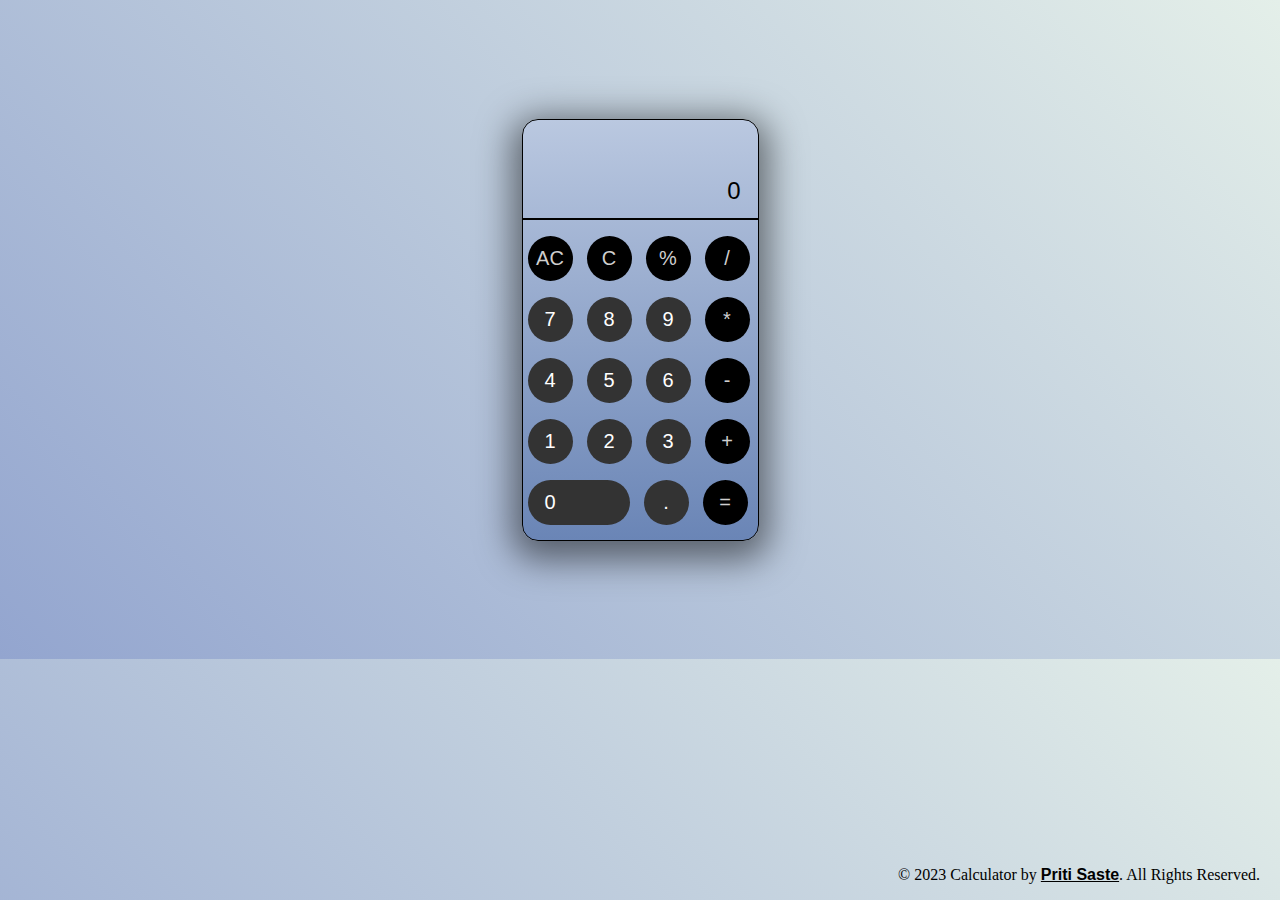
<file: task3/index.html>
<!DOCTYPE html>
<html lang="en">

<head>
    <meta charset="UTF-8" />
    <meta name="viewport" content="width=device-width, initial-scale=1.0" />

    <meta name="theme-color" content="#fc5224">

    <meta name="theme-color" media="(prefers-color-scheme: light)" content="#fc5224">
    <meta name="theme-color" media="(prefers-color-scheme: dark)"  content="#feb431">

    <link rel="shortcut icon" href="./logo/calculator.png" type="image/x-icon">
    <link rel="stylesheet" href="style.css" />
    <title>Calculator</title>
</head>

<body>
    
        <div class="calculator">
                <input class="inputText" type="text" id="#" disabled />
                <input class="answer" type="text" id="answer" placeholder="0" disabled />
            <hr style=" border: 1px solid black;">
                <button class="btn-white btn-gray" id="btn" value="all clear">AC</button>
                <button class="btn-white btn-gray" id="btn">C</button>
                <button class="btn-white btn-gray" id="btn">%</button>
                <button class="btn-white btn-gray operator" id="divide" value="/">/</button>
                <button class="btn-white" id="btn">7</button>
                <button class="btn-white" id="btn">8</button>
                <button class="btn-white" id="btn">9</button>
                <button class="btn-white btn-gray operator" id="multiply" value="*">*</button>
                <br />
                <button class="btn-white" id="btn">4</button>
                <button class="btn-white" id="btn">5</button>
                <button class="btn-white" id="btn">6</button>
                <button class="btn-white btn-gray operator" id="#">-</button>
                <br />
                <button class="btn-white" id="btn">1</button>
                <button class="btn-white" id="btn">2</button>
                <button class="btn-white" id="btn">3</button>
                <button class="btn-white btn-gray operator" id="#">+</button>
                <br />
                <button class="btn-white btn-lg" id="btn">0</button>
                <button class="btn-white decimal" id="btn">.</button>
                <button class="btn-white btn-gray operator equal-sign" id="#">=</button>
        </div>
    <footer>
        <p>&copy; 2023 Calculator by <a class="link" href="https://github.com/hmzi67">Priti Saste</a>. All Rights Reserved.</p>
    </footer>

    <script src="index.js"></script>
</body>

</html>
</file>
<file: task3/style.css>
body {
  height: 643px;
  display: flex;
  justify-content: center;
  align-items: center;
  background-image: linear-gradient(45deg, #93a5cf 0%, #e4efe9 100%);
}
.calculator {
  border: 1px solid black;
  padding-bottom: 20px;
  border-radius: 16px;
  justify-content: space-between;
  background-image: linear-gradient(to top, #6a85b6 0%, #bac8e0 100%);
  height: 400px;
  width: 235px;
  box-shadow: 0px 9px 35px 10px rgba(0, 0, 0, 0.5);
}
.calculator:hover {
    box-shadow: 0px 9px 35px 10px #6a85b6;

}

.inputText {
  background-color: rgba(117, 6, 6, 0);
  color: rgb(0, 0, 0);
  border: none;
  height: 35px;
  width: 226px;
  text-align: left;
  border-top-right-radius: 5px;
  border-top-left-radius: 5px;
  font-size: 2rem;
  padding: 0%;
  margin-top: 16px;
  padding-left: 8px;
}

.answer {
  background-color: rgba(0, 0, 0, 0);
  color: rgb(0, 0, 0);
  border: none;
  height: 35px;
  width: 226px;
  text-align: right;
  font-size: 1.5rem;
  margin-top: 2px;
  padding-right: 6px;
}
.answer::placeholder {
  color: #000000;
  padding-right: 10px;
}

.btn-white {
  height: 45px;
  width: 45px;
  border: none;
  font-weight: 300;
  font-size: 20px;
  color: white;
  margin: 8px 5px 8px 5px;
  border-radius: 50%;
  background-color: #333333;
}

.btn-white:hover {
  color: black;
  background-color: white;
  cursor: pointer;
  transition: all 1s ease;
}

.btn-gray {
  color: rgb(207, 207, 207);
  background-color: rgb(0, 0, 0);
}

.btn-lg {
  width: 102px;
  border-radius: 30px 30px 30px 30px;
  text-align: left;
  padding-left: 17px;
}



footer {
  position: absolute;
  color: #000000;
  bottom: 0;
  right: 20px;
}
.link {
  color: black;
  font-weight: 700;
  font-family: Arial, Helvetica, sans-serif;
}
.link:hover {
  color: rgb(17, 27, 85);
}
</file>
